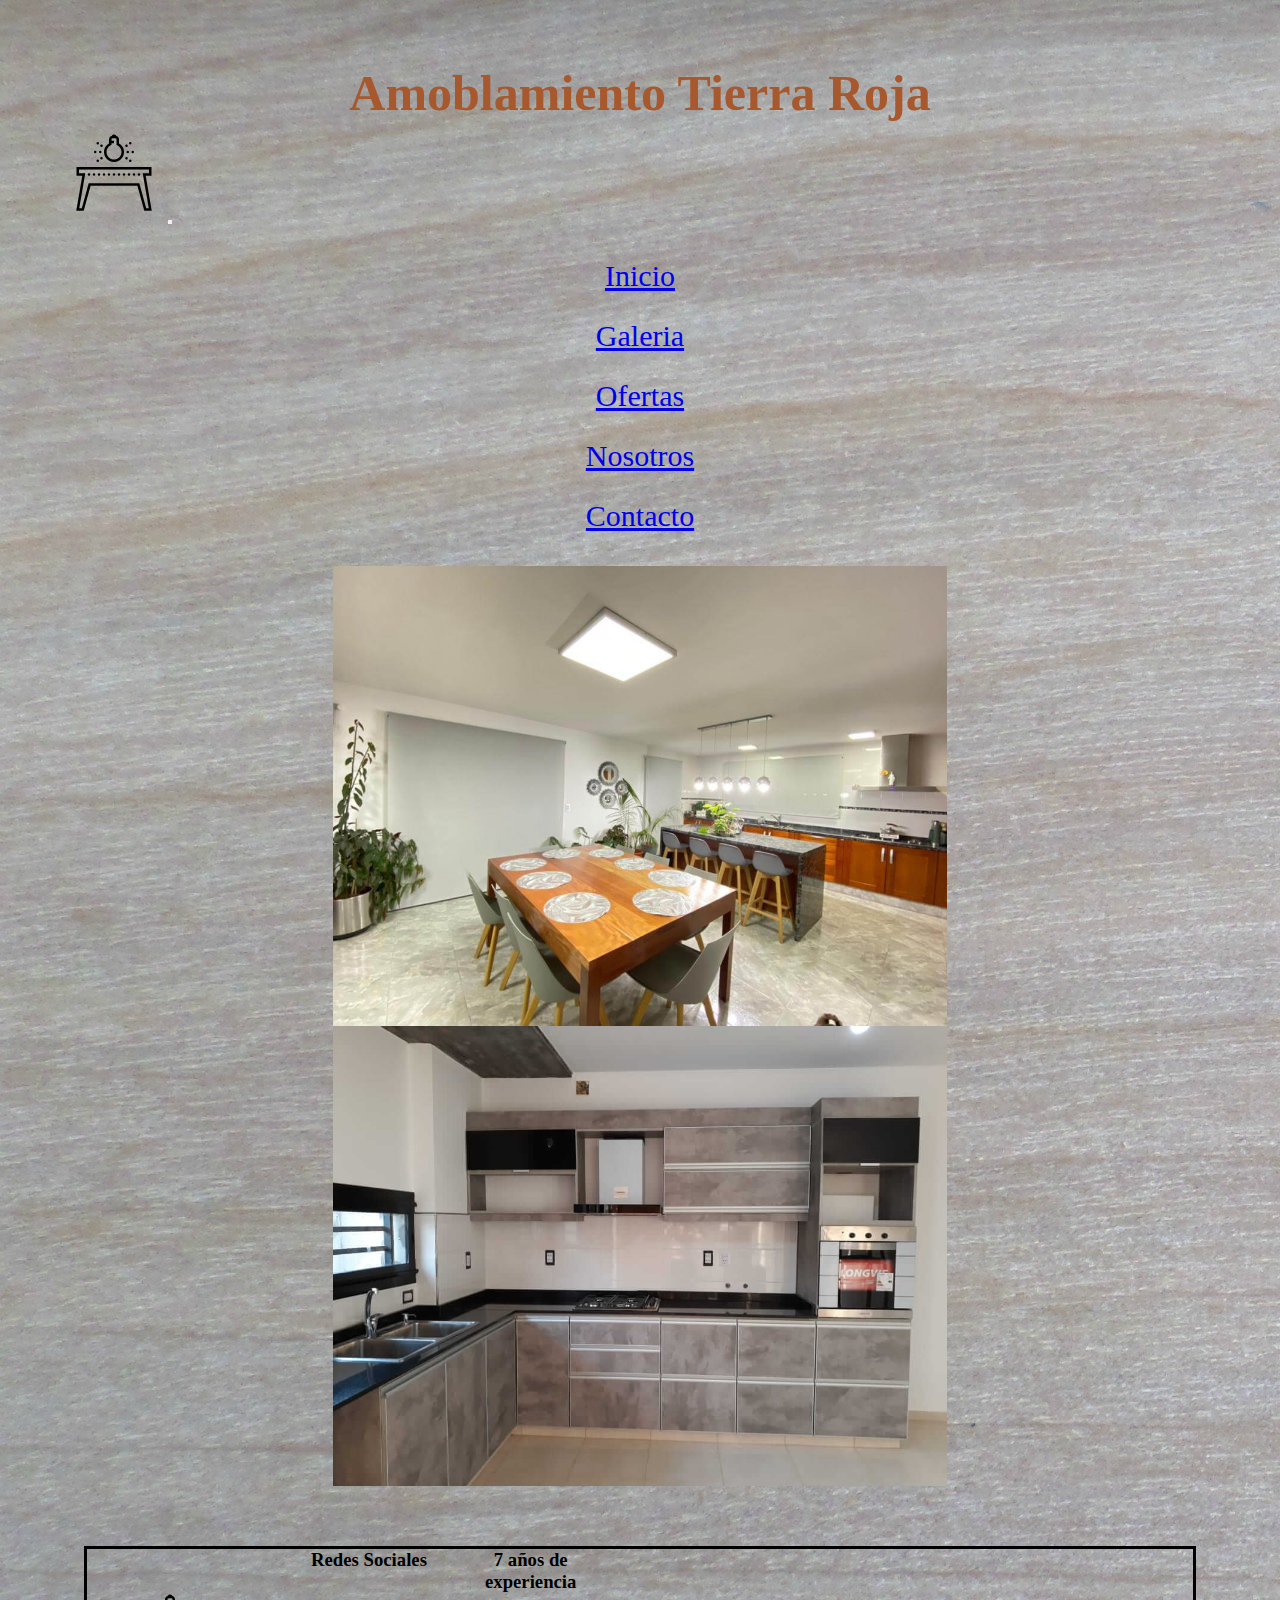
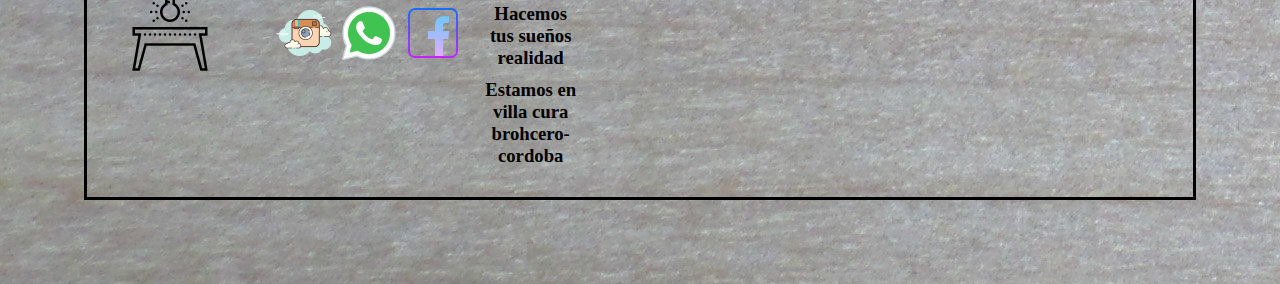
<file: index.html>
<!DOCTYPE html>
<html lang="en">
<head>
    <meta charset="UTF-8">
    <meta http-equiv="X-UA-Compatible" content="IE=edge">
    <meta name="viewport" content="width=device-width, initial-scale=1.0">
    <meta name="description" content="Mueble a medida,muebles rusticos ">
    <meta name="keywords" content="Amoblamiento,muebles a medida,fabicacion x pedido,hacemos tus sueños realidad.">
    <title>Amoblamientos Tierra Roja</title>
    <link href="https://cdn.jsdelivr.net/npm/bootstrap@5.0.2/dist/css/bootstrap.min.css" rel="stylesheet" integrity="sha384-EVSTQN3/azprG1Anm3QDgpJLIm9Nao0Yz1ztcQTwFspd3yD65VohhpuuCOmLASjC" crossorigin="anonymous">
    <link rel="stylesheet" href="./estilos/sass.css">
    <link  rel="shortcut icon" href="./imagenes/logo.png" type="image/x-icon">
    </head>
    <body>
    <!-- empeza el encabezado de la pagina -->
    <header>

    <h1>Amoblamiento Tierra Roja</h1>
    <!-- nav bar boostrap  -->
    
    <nav class="navbar navbar-expand-lg navbar-light  ">
        <div class="container-fluid">
            <a class="logoTipo" href="./index.html"><img src="./imagenes/icons8-mesa-de-comedor-de-luz-100.png" alt="logo"></a>
            <button class="navbar-toggler" type="button" data-bs-toggle="collapse" data-bs-target="#navbarNav" aria-controls="navbarNav" aria-expanded="false" aria-label="Toggle navigation">
            <span class="navbar-toggler-icon"></span>
            </button>
            <div class="collapse navbar-collapse" id="navbarNav">
            <ul class="navbar-nav">
                <li class="nav-item">
                    <a class="nav-link active" aria-current="page" href="./index.html">Inicio</a>
                </li>
                <li class="nav-item">
                    <a class="nav-link active" href="./pagina/galeria.html">Galeria</a>
                </li>
                <li class="nav-item">
                    <a class="nav-link active" href="./pagina/ofertas.html">Ofertas</a>
                </li>
                <li class="nav-item">
                    <a class="nav-link active" href="./pagina/nosotros.html">Nosotros</a>
                </li>
                <li class="nav-item">
                    <a class="nav-link active" href="./pagina/contacto.html">Contacto</a>
                </li>
            </ul>
        </div>
    </nav>
    </header>

<!-- imagenes de inicio de pagina web -->
        <section>         
            <div class="imagen-container-inicio">
                <img src="./imagenes/mesa-madera.jpeg" alt="mueble de madera">
                <img src="./imagenes/mueble-melamina.jpeg" alt="mueble de melamina">
            </div>
        </section>
    
        <footer>
            <div class="container_foot">
            <div class="row">
                <div class="col">
                <ul class="logotipo">
                    <li> <img src="./imagenes/icons8-mesa-de-comedor-de-luz-100.png" alt="logo de uan mesita"></a></li>
                </ul>
                </div>
                <div class="col">
                <h3>Redes Sociales</h3>
                <ul class="redes-sociales">
                    <a target="_blank" href="https://instagram.com/amoblamientostierraroja?igshid=ZDdkNTZiNTM="><img class="icono2" src="./imagenes/instagram.png"alt="instagram"></a>
                    <a href="https://wa.me/+543544408739?text=link%20wsp" target="_blank"> <img src="./imagenes/icons8.png" alt="whatsapp"></a>
                    <a target="_blank" href="https://web.facebook.com/diego.titus.942?_rdc=1&_rdr"><img class="icono" src="./imagenes/facebook.png"alt="facebook"></a>
                </div>
                <div class="col">
                <h3>7 años de experiencia</h3>
                <h3> Hacemos tus sueños realidad</h3>
                <h3>Estamos en villa cura brohcero-cordoba</h3>
                </div>
            </div>
            </div>
        </footer>

        <script rc="https://cdn.jsdelivr.net/npm/@popperjs/core@2.9.2/dist/umd/popper.min.js" integrity="sha384-IQsoLXl5PILFhosVNubq5LC7Qb9DXgDA9i+tQ8Zj3iwWAwPtgFTxbJ8NT4GN1R8p" crossorigin="anonymous"></script>
        <script src="https://cdn.jsdelivr.net/npm/bootstrap@5.0.2/dist/js/bootstrap.min.js" integrity="sha384-cVKIPhGWiC2Al4u+LWgxfKTRIcfu0JTxR+EQDz/bgldoEyl4H0zUF0QKbrJ0EcQF" crossorigin="anonymous"></script>
    </body>
    </html>
</file>
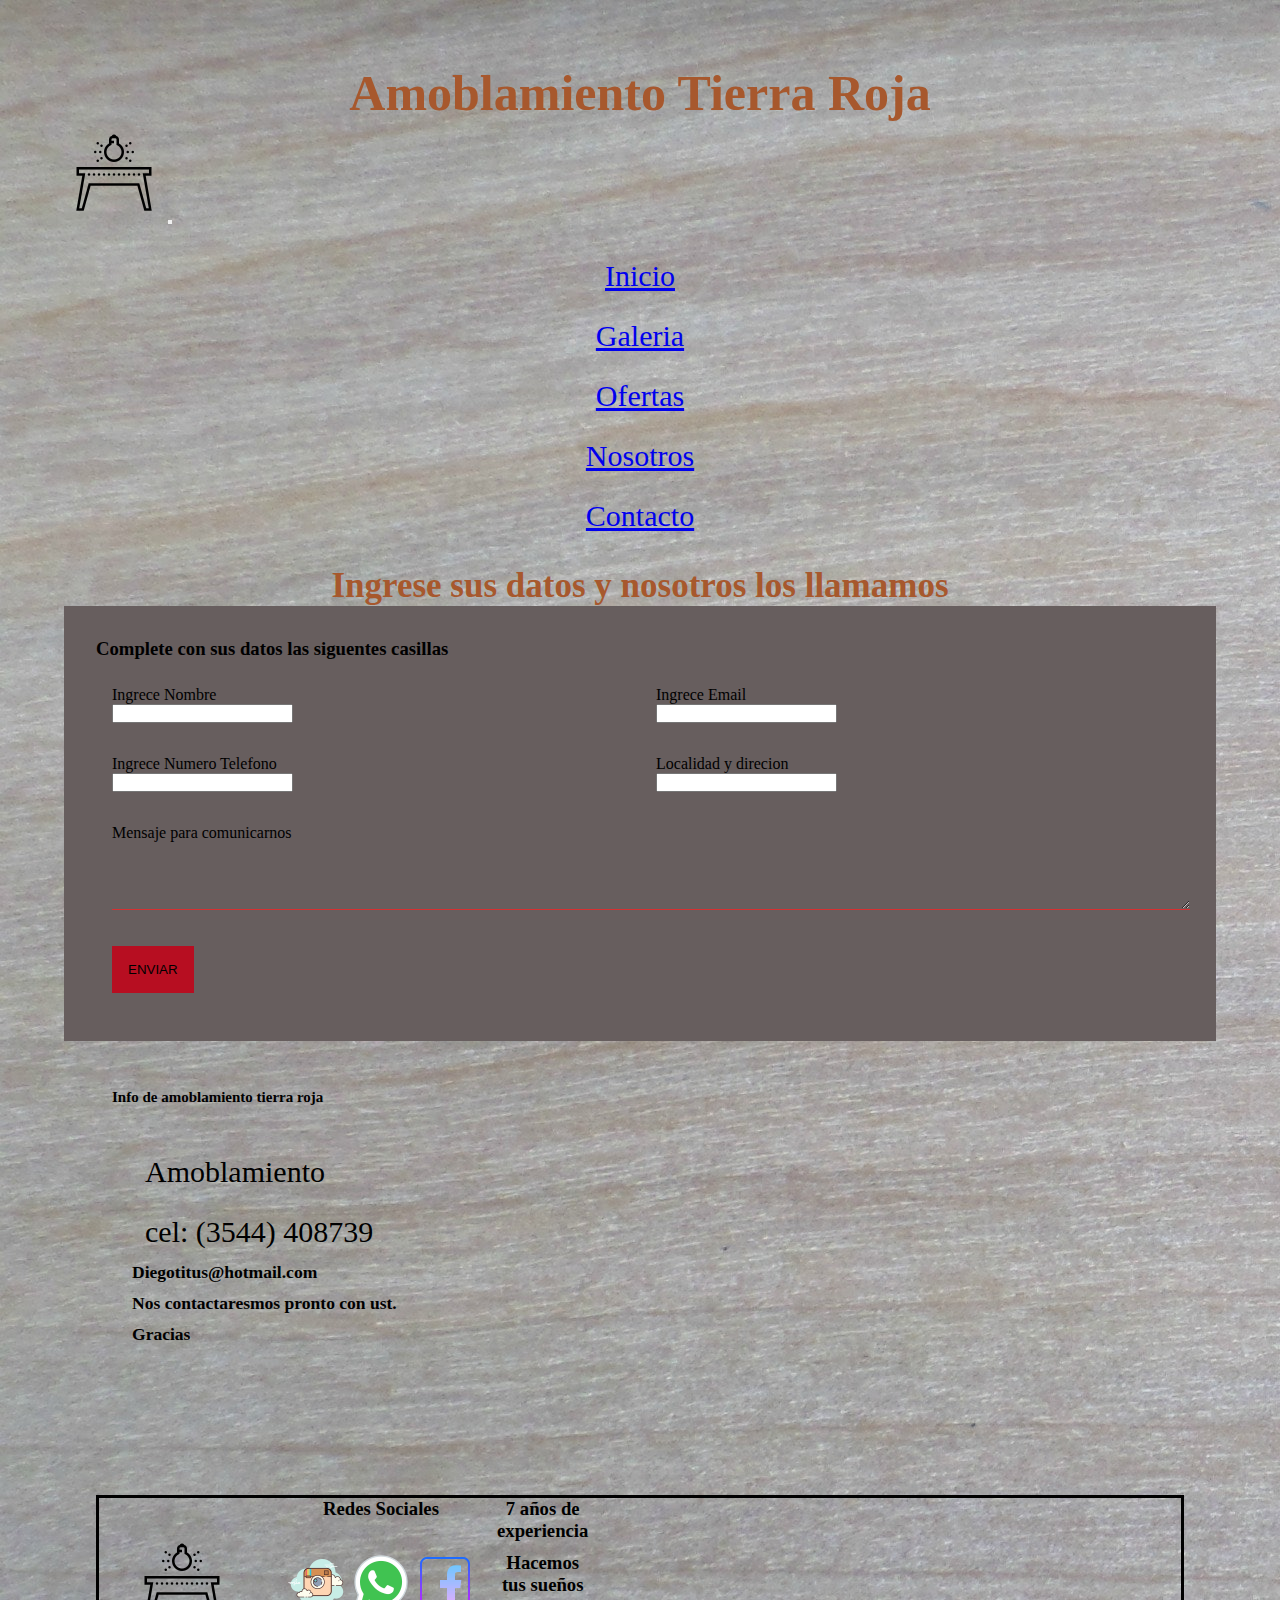
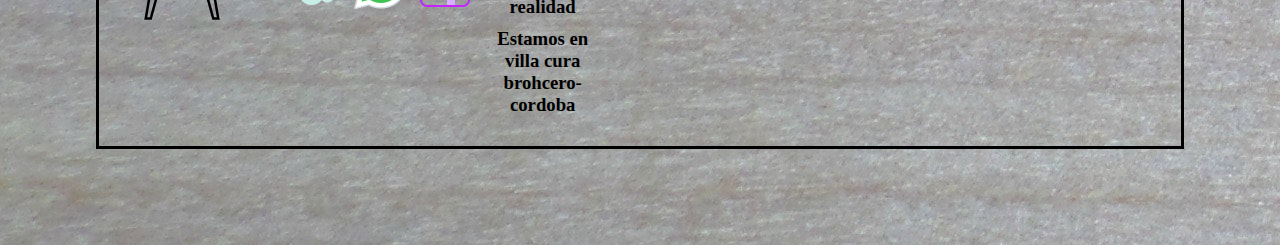
<file: pagina/contacto.html>
<!DOCTYPE html>
<html lang="en">
<head>
    <meta charset="UTF-8">
    <meta http-equiv="X-UA-Compatible" content="IE=edge">
    <meta name="viewport" content="width=device-width, initial-scale=1.0">
    <meta name="description" content="contactate con nosotros muebles por encargo">
    <meta name="keywords" content="muebles,especiales">
    <title>CONTACTO</title>
    <link href="https://cdn.jsdelivr.net/npm/bootstrap@5.0.2/dist/css/bootstrap.min.css" rel="stylesheet" integrity="sha384-EVSTQN3/azprG1Anm3QDgpJLIm9Nao0Yz1ztcQTwFspd3yD65VohhpuuCOmLASjC" crossorigin="anonymous">
    <link rel="stylesheet" href="../estilos/sass.css">
    <link rel="shortcut icon" href="../imagenes/logo.png" type="image/x-icon">
    </head>
    <body>
<header>
        <h1>Amoblamiento Tierra Roja</h1>
        <!-- nav bar de boostrap  -->
        <nav class="navbar navbar-expand-lg navbar-light">
            <div class="container-fluid">
                    <a class="navbar-brand" href="../index.html"><img src="../imagenes/icons8-mesa-de-comedor-de-luz-100.png" alt="logo"></a>
                    <button class="navbar-toggler" type="button" data-bs-toggle="collapse" data-bs-target="#navbarNav" aria-controls="navbarNav" aria-expanded="false" aria-label="Toggle navigation">
                        <span class="navbar-toggler-icon"></span>
                    </button>
                    <div class="collapse navbar-collapse" id="navbarNav">
                        <ul class="navbar-nav">
                    <li class="nav-item">
                        <a class="nav-link active" aria-current="page" href="../index.html">Inicio</a>
                    </li>
                    <li class="nav-item">
                        <a class="nav-link active" href="../pagina/galeria.html">Galeria</a>
                    </li>
                    <li class="nav-item">
                        <a class="nav-link active" href="../pagina/ofertas.html">Ofertas</a>
                    </li>
                    <li class="nav-item">
                        <a class="nav-link active" href="../pagina/nosotros.html">Nosotros</a>
                    </li>
                    <li class="nav-item">
                        <a class="nav-link active" href="../pagina/contacto.html">Contacto</a>
                    </li>
                        </ul>
            </div>
        </nav>
</header>
            <!-- contacto inicio de formulario -->
    <div class="content">
        <h1 class="logo">Ingrese sus datos y nosotros los llamamos </h1>
            <div class="contact-wrapper animated bounceInUp">
                <div class="contact-form">
                <h3>Complete con sus datos las siguentes casillas </h3>
                    <form action="">
                        <p>
                        <label> Ingrece Nombre</label>
                            <input type="text" name="Nombre">
                        </p>
                        <p>
                            <label> Ingrece Email</label>
                            <input type="email" name="email">
                        </p>
                        <p>
                            <label> Ingrece Numero Telefono</label>
                            <input type="cel" name="telefono">
                        </p>
                            <p>
                            <label>Localidad y direcion</label>
                            <input type="text" name="asunto">
                            </p>
                            <p class="block">
                            <label>Mensaje para comunicarnos</label> 
                            <textarea name="mensaje" rows="3"></textarea>
                            </p>
                            <p class="block">
                                <button>
                                    Enviar
                                </button>
                        </p>
                    </form>
                </div>
                    <div class="contact-info">
                    <h4>Info de amoblamiento tierra roja</h4>
                    <ul>
                    <li><i class="faas fa-map-mrker-alt"></i> Amoblamiento</li>
                    <li><i class="fas fa-phone"></i> cel: (3544) 408739</li>
                    <h3>Diegotitus@hotmail.com</h3>
                    <h3>Nos contactaresmos pronto con ust.</h3>
                    <h3>Gracias</h3>
                </ul>
    </div>
<!-- inicio de footer  -->
    <footer>
        <div class="container_foot">
        <div class="row">
            <div class="col">
            <ul class="logotipo">
                <li> <img src="../imagenes/icons8-mesa-de-comedor-de-luz-100.png" alt="logo de uan mesita"></a></li>
            </ul>
            </div>
            <div class="col">
            <h3>Redes Sociales</h3>
            <ul class="redes-sociales">
                <a target="_blank" href="https://instagram.com/amoblamientostierraroja?igshid=ZDdkNTZiNTM="><img class="icono2" src="../imagenes/instagram.png"alt="instagram"></a>
                <a href="https://wa.me/+543544408739?text=link%20wsp" target="_blank"> <img src="../imagenes/icons8.png" alt="whatsapp"></a>
                <a target="_blank" href="https://web.facebook.com/diego.titus.942?_rdc=1&_rdr"><img class="icono" src="../imagenes/facebook.png"alt="facebook"></a>
            </div>
            <div class="col">
            <h3>7 años de experiencia</h3>
            <h3> Hacemos tus sueños realidad</h3>
            <h3>Estamos en villa cura brohcero-cordoba</h3>
            </div>
        </div>
        </div>
    </footer>

        <script src="https://cdn.jsdelivr.net/npm/@popperjs/core@2.9.2/dist/umd/popper.min.js" integrity="sha384-IQsoLXl5PILFhosVNubq5LC7Qb9DXgDA9i+tQ8Zj3iwWAwPtgFTxbJ8NT4GN1R8p" crossorigin="anonymous"></script>
        <script src="https://cdn.jsdelivr.net/npm/bootstrap@5.0.2/dist/js/bootstrap.min.js" integrity="sha384-cVKIPhGWiC2Al4u+LWgxfKTRIcfu0JTxR+EQDz/bgldoEyl4H0zUF0QKbrJ0EcQF" crossorigin="anonymous"></script>
    </body>
    </html>
</file>
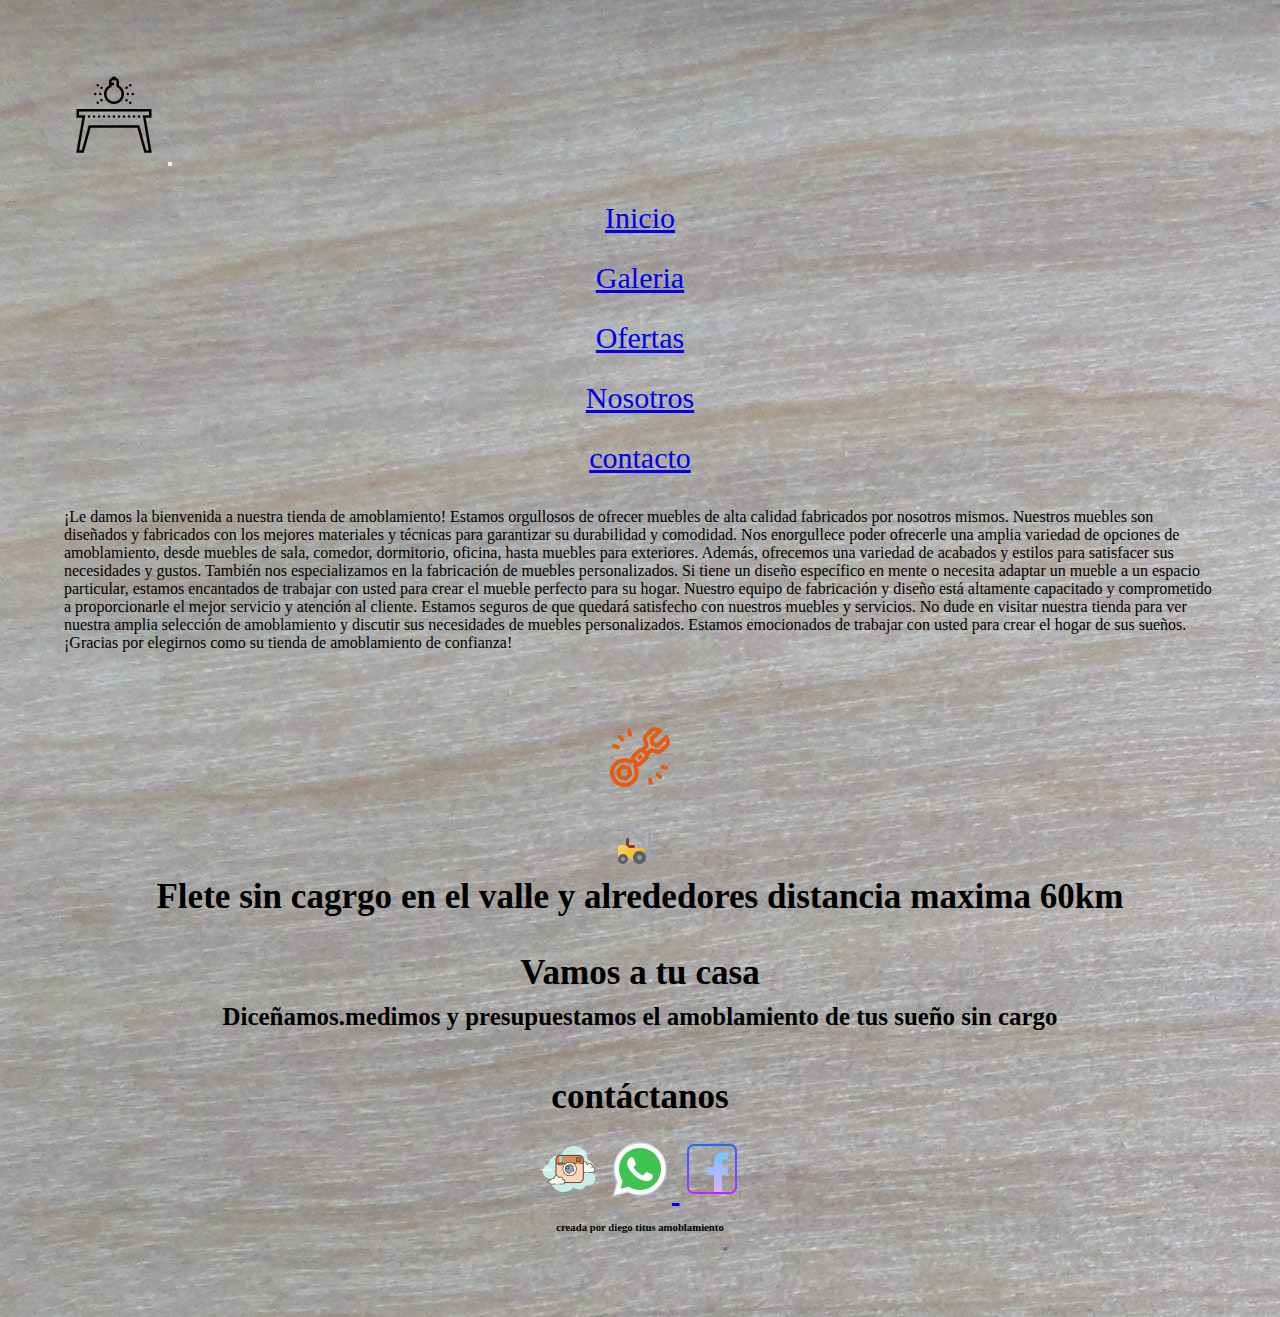
<file: pagina/nosotros.html>
<!DOCTYPE html>
<html lang="en">
<head>
    <meta charset="UTF-8">
    <meta http-equiv="X-UA-Compatible" content="IE=edge">
    <meta name="viewport" content="width=device-width, initial-scale=1.0">
    <meta name="description" content="Mueble a medida y por encarargo">
    <meta name="keywords" content="Amoblamiento,muebles x encargo,muebles a medida,fabicacion x pedido,muebles rusticos,mueble x diceño">
    <title>Nosotros</title>
    <link href="https://cdn.jsdelivr.net/npm/bootstrap@5.0.2/dist/css/bootstrap.min.css" rel="stylesheet" integrity="sha384-EVSTQN3/azprG1Anm3QDgpJLIm9Nao0Yz1ztcQTwFspd3yD65VohhpuuCOmLASjC" crossorigin="anonymous">
    <link rel="stylesheet" href="../estilos/sass.css">
    <link rel="shortcut icon" href="../imagenes/logo.png" type="image/x-icon">
    </head>
    <body>
    <header>
        <nav class="navbar navbar-expand-lg navbar-light">
            <div class="container-fluid">
                <a class="navbar-brand" href="../index.html"><img src="../imagenes/icons8-mesa-de-comedor-de-luz-100.png" alt="logo"></a>
                <button class="navbar-toggler" type="button" data-bs-toggle="collapse" data-bs-target="#navbarNav" aria-controls="navbarNav" aria-expanded="false" aria-label="Toggle navigation">
                <span class="navbar-toggler-icon"></span>
                </button>
                <div class="collapse navbar-collapse" id="navbarNav">
                <ul class="navbar-nav">
                    <li class="nav-item">
                        <a class="nav-link active" aria-current="page" href="../index.html">Inicio</a>
                    </li>
                    <li class="nav-item">
                        <a class="nav-link active" href="../pagina/galeria.html">Galeria</a>
                    </li>
                    <li class="nav-item">
                        <a class="nav-link active" href="../pagina/ofertas.html">Ofertas</a>
                    </li>
                    <li class="nav-item">
                        <a class="nav-link active" href="../pagina/nosotros.html">Nosotros</a>
                    </li>
                    <li class="nav-item">
                        <a class="nav-link active" href="../pagina/contacto.html">contacto</a>
                    </li>
                </ul>
            </div>
        </nav>
        <section>
            <p class="parrafouno">
                ¡Le damos la bienvenida a nuestra tienda de amoblamiento! Estamos orgullosos de ofrecer muebles de alta calidad fabricados por nosotros mismos. Nuestros muebles son diseñados y fabricados con los mejores materiales y técnicas para garantizar su durabilidad y comodidad.
        Nos enorgullece poder ofrecerle una amplia variedad de opciones de amoblamiento, desde muebles de sala, comedor, dormitorio, oficina, hasta muebles para exteriores. Además, ofrecemos una variedad de acabados y estilos para satisfacer sus necesidades y gustos.
        También nos especializamos en la fabricación de muebles personalizados. Si tiene un diseño específico en mente o necesita adaptar un mueble a un espacio particular, estamos encantados de trabajar con usted para crear el mueble perfecto para su hogar.
        Nuestro equipo de fabricación y diseño está altamente capacitado y comprometido a proporcionarle el mejor servicio y atención al cliente. Estamos seguros de que quedará satisfecho con nuestros muebles y servicios.
        No dude en visitar nuestra tienda para ver nuestra amplia selección de amoblamiento y discutir sus necesidades de muebles personalizados. Estamos emocionados de trabajar con usted para crear el hogar de sus sueños. ¡Gracias por elegirnos como su tienda de amoblamiento de confianza!
                </p>
        </section>
    <footer>
    
    <div>
        <ul class="footer">
            <li class="col-xs-12 col-md-6 col-lg-12">
                <img class="logo" src="../imagenes/logo.png" alt="logotipo">
            </li>
            <li class="col-xs-12 col-md-6 col-lg-12">
                <img src="../imagenes/flete.png" alt="logoflete">
                <h3>Flete sin cagrgo en el valle y alrededores distancia maxima 60km</h3>
            </li>
            <li class="col-xs-12 col-md-6 col-lg-12">
                <h3>Vamos a tu casa </h3>
                <h5>Diceñamos.medimos y presupuestamos el amoblamiento de tus sueño sin cargo</h5>
            </li>
            <li class="col-xs-12 col-md-6 col-lg-12">
                <p><h3>contáctanos</h3></p>
                <a target="_blank" href="https://instagram.com/amoblamientostierraroja?igshid=ZDdkNTZiNTM="><img class="icono2" src="../imagenes/instagram.png"alt="instagram"></a>
                <a href="https://wa.me/+543544408739?text=link%20wsp" target="_blank"> <img src="../imagenes/icons8.png" alt="whatsapp">
                <a target="_blank" href="https://web.facebook.com/diego.titus.942?_rdc=1&_rdr"><img class="icono" src="../imagenes/facebook.png"alt="facebook"></a>
            </li>
        </ul>
        <h6>creada por diego titus amoblamiento </h6>
    </div> 
    </footer>
        <script src="https://cdn.jsdelivr.net/npm/@popperjs/core@2.9.2/dist/umd/popper.min.js" integrity="sha384-IQsoLXl5PILFhosVNubq5LC7Qb9DXgDA9i+tQ8Zj3iwWAwPtgFTxbJ8NT4GN1R8p" crossorigin="anonymous"></script>
        <script src="https://cdn.jsdelivr.net/npm/bootstrap@5.0.2/dist/js/bootstrap.min.js" integrity="sha384-cVKIPhGWiC2Al4u+LWgxfKTRIcfu0JTxR+EQDz/bgldoEyl4H0zUF0QKbrJ0EcQF" crossorigin="anonymous"></script>
    </body>
    </body>
    </html>
</file>
<file: estilos/sass.css>
@import url("https://fonts.googleapis.com/css2?family=Poppins:ital,wght@1,300&display=swap");
@import url("https://fonts.googleapis.com/css2?family=Fira+Sans&family=Roboto:wght@500&display=swap");
* {
  margin: 0;
  padding: 0;
}
* body {
  background-image: url(../imagenes/fondo2.1.jpg);
}

.div1 {
  display: flex;
  align-items: center;
  justify-content: center;
  border-radius: 4px;
}

.parrafo {
  display: flex;
  align-items: center;
  justify-content: center;
}

.btn {
  padding: 2rem 6rem;
  border: none;
  color: wheat;
  font-size: 1.9rem;
  cursor: pointer;
  transition: all 2s ease;
}

.btn:hover {
  background-color: red;
  color: black;
}

@media (max-width: 699px) {
  .logoTipo {
    font-size: 10px;
  }
  .body {
    padding: 1px;
  }
}
.imagen-container-inicio {
  display: flex;
  flex-direction: row;
  justify-content: center;
  align-items: center;
  flex-direction: column;
}
.imagen-container-inicio img {
  width: 48vw;
}

.container {
  display: flex;
  display: inline;
  width: 80%;
  align-items: center;
  justify-content: center;
}
.container .imgGaleria {
  width: 250px;
  height: 250px;
  object-fit: cover;
  transition: 0.3s ease-in-out;
  border: solid 1px rgb(1, 1, 1);
  align-items: center;
  justify-content: center;
}
.container .imgGaleria.imgGaleria:hover {
  transform: scale(1.2);
  filter: opacity(4);
}

@media (max-width: 699px) {
  .container {
    display: grid;
    grid-template-columns: auto;
  }
}
@media (min-width: 700px) {
  .container {
    display: grid;
    grid-template-columns: repeat(2, 1fr);
    grid-template-rows: repeat(3, 1fr);
    grid-column-gap: 10px;
    grid-row-gap: 8px;
    width: 80%;
  }
  .container .imgGaleria {
    width: 250px;
    height: 250px;
    object-fit: cover;
    transition: 0.3s ease-in-out;
  }
  .container .imgGaleria.imgGaleria:hover {
    transform: scale(1.2);
    filter: opacity(4);
  }
}
@media (min-width: 1000px) {
  .container {
    display: grid;
    grid-template-columns: repeat(3, 1fr);
    grid-template-rows: repeat(3, 1fr);
    grid-column-gap: 10px;
    grid-row-gap: 8px;
    width: 80%;
    padding-right: 50px;
  }
}
.container {
  max-width: 1170px;
  margin-left: auto;
  margin-right: auto;
  padding: 1.5rem;
}

ul {
  list-style: none;
  padding: 0;
}

.logo {
  text-align: center;
  font-size: 35px;
}

.logo span {
  color: #B70E21;
}

.contact-wrapper {
  box-shadow: rgba(112, 48, 48, 0.3);
}

.contact-wrapper > * {
  padding: 1rem;
}

.contact-form {
  background: #675e5e;
}

.contact-form form {
  display: grid;
  grid-template-columns: 1fr 1fr;
}

.contact-form form label {
  display: block;
}

@media (max-width: 699px) {
  .contact-form form {
    flex-direction: column;
    display: flex;
  }
}
.contact-form form p {
  margin: 0;
  padding: 1rem;
}

.contact-form form .block {
  grid-column: 1/3;
}

.contact-form form textarea {
  width: 100%;
  padding: 0.7rem;
  border: none;
  background: none;
  outline: 0;
  color: #fff;
  border-bottom: 1px solid #d63031;
}

.contact-form form button {
  background: #B70E21;
  border: 0;
  text-transform: uppercase;
  padding: 1rem;
}

.contact-form form button:focus {
  background: #d63031;
  color: #fff;
  transition: background-color 1s ease-out;
  outline: 0;
}

/* CONTACT INFO */
.contact-info h4, .contact-info ul, .contact-info p {
  text-align: center;
  margin: 1rem;
}

/* LARGE SIZE */
@media (min-width: 700px) {
  body {
    padding: 4rem;
  }
  .contact-wrapper {
    display: grid;
  }
  .contact-wrapper > * {
    padding: 2rem;
  }
  .contact-info h4,
  .contact-info ul,
  .contact-info p {
    text-align: left;
    font-size: 15px;
  }
}
h1 {
  color: #a7582d;
  text-align: center;
  list-style: circle;
  text-decoration: solid;
  font-size: 50px;
}

@media (max-width: 699px) {
  h1 {
    font-size: 15px;
  }
  .logo {
    font-size: 15px;
  }
}
.oferta {
  width: 250px;
  height: 250px;
  text-align: center;
  color: rgb(5, 5, 5);
  border-radius: 2px;
  border: solid;
  text-shadow: 5px 4px 4px rgba(0, 0, 0, 0.39);
  font-size: 25px;
  justify-content: center;
  align-items: center;
}

@media (max-width: 699px) {
  .ofertaConteiner {
    grid-template-columns: repeat(2, 30%);
    justify-content: center;
    align-items: center;
  }
}
@media (min-width: 700px) {
  .ofertaConteiner {
    display: grid;
    grid-template-columns: repeat(2, 30%);
    align-items: center;
    justify-content: center;
  }
}
footer {
  color: #000000;
  padding: 20px;
  text-align: center;
  margin-top: 40px;
}

.container_foot {
  margin: auto;
  border: solid;
  display: flex;
}

.row {
  display: flex;
  justify-content: space-between;
  flex-wrap: wrap;
  justify-content: center;
}

.col {
  flex-basis: calc(1rem - 20px);
  margin-bottom: 20px;
}

h3 {
  margin-bottom: 10px;
}

p {
  margin-bottom: 20px;
}

.redes-sociales {
  display: flex;
  justify-content: center;
  flex-direction: row;
}

.redes-sociales li {
  margin: 10px;
}

ul {
  display: flex;
  padding: 20px;
  text-align: center;
  justify-content: center;
  flex-direction: column;
  align-items: stretch;
}

ul.la {
  display: grid;
  grid-template-areas: ". .";
  grid-gap: 1em;
}

ul.lali {
  display: flex;
  justify-content: center;
  align-items: center;
  flex-direction: row;
  width: 100%;
}

li {
  padding: 13px;
  font-size: 30px;
  list-style-type: none;
  justify-content: center;
}

.icono {
  border: rgb(6, 6, 6);
  border-radius: 30px;
}

.icono2 {
  border-radius: 30px;
  border: #000000;
}

.footer {
  padding: 0;
  width: 100%;
  justify-content: center;
  align-items: center;
  flex-direction: column;
  display: flex;
}

.primero {
  display: inline;
  font-size: 20px;
  text-align: center;
}

.producto {
  flex-direction: column;
  font-size: 15px;
  min-width: 250px;
  padding: 50px;
}

.segundo {
  border: 8px;
  display: inline;
  font-family: Arial, "Helvetica Neue", Helvetica, sans-serif;
}

.tercero {
  border: 8px solid;
  background-color: rgb(180, 180, 180);
}

.img-fluid {
  width: 900px;
  height: 400px;
  align-items: center;
}

.nosotros {
  font-family: poppins;
  font-size: 30px;
  color: rgb(0, 0, 0);
  text-shadow: 5px 4px 4px rgba(0, 0, 0, 0.39);
  margin: 18px;
}

.noso {
  height: auto;
  width: auto;
  display: flex;
}

@media (max-width: 700px) {
  ul.la {
    display: flex;
    flex-direction: column;
    align-items: center;
    align-items: center;
    justify-content: center;
  }
  ul.la li {
    display: flex;
    justify-content: center;
    align-items: center;
    flex-direction: column;
    width: 100%;
  }
}/*# sourceMappingURL=sass.css.map */
</file>
